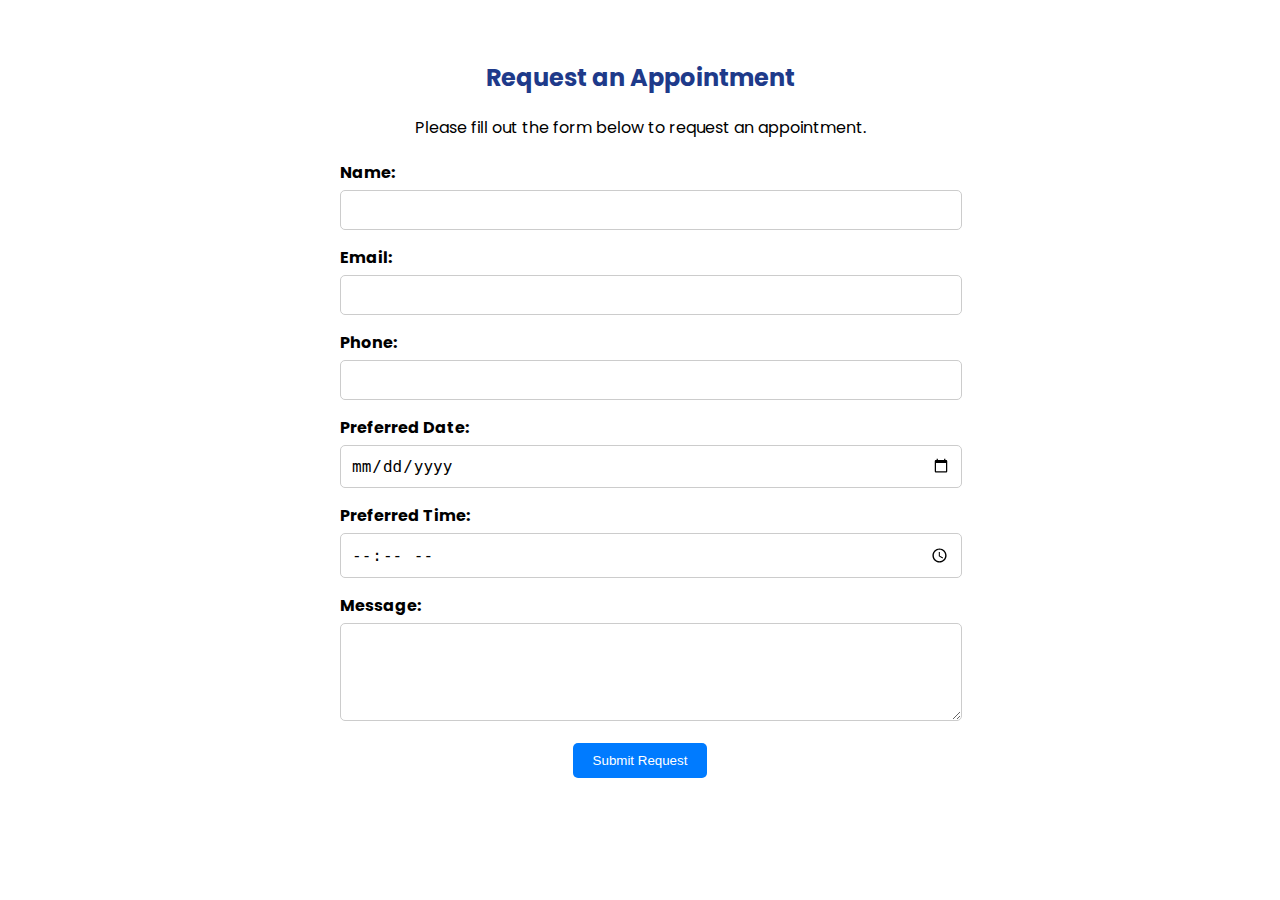
<file: appointment.html>
<!DOCTYPE html>
<html lang="en">
<head>
    <meta charset="UTF-8">
    <meta name="viewport" content="width=device-width, initial-scale=1.0">
    <title>Request an Appointment</title>
    <link rel="stylesheet" href="style.css"> <!-- Aapka CSS file link yahan daal sakte hain -->
</head>
<body>
    <!-- Appointment Request Form -->
    <section class="appointment-request">
        <h2>Request an Appointment</h2>
        <p>Please fill out the form below to request an appointment.</p>
        <form action="#" method="post">
            <div class="form-group">
                <label for="name">Name:</label>
                <input type="text" id="name" name="name" required>
            </div>
            <div class="form-group">
                <label for="email">Email:</label>
                <input type="email" id="email" name="email" required>
            </div>
            <div class="form-group">
                <label for="phone">Phone:</label>
                <input type="tel" id="phone" name="phone" required>
            </div>
            <div class="form-group">
                <label for="date">Preferred Date:</label>
                <input type="date" id="date" name="date" required>
            </div>
            <div class="form-group">
                <label for="time">Preferred Time:</label>
                <input type="time" id="time" name="time" required>
            </div>
            <div class="form-group">
                <label for="message">Message:</label>
                <textarea id="message" name="message" rows="4"></textarea>
            </div>
            <button type="submit" class="btn-appointment">Submit Request</button>
        </form>
    </section>
</body>
</html>
</file>
<file: style.css>
@import url('https://fonts.googleapis.com/css2?family=Poppins:ital,wght@0,100;0,200;0,300;0,400;0,500;0,600;0,700;0,800;0,900;1,100;1,200;1,300;1,400;1,500;1,600;1,700;1,800;1,900&display=swap');





/* !!!!!!!!!!!!!!!!!!!!!!!!!!!!!!!!!! */

body {
    font-family: 'Poppins', sans-serif;
    margin: 0;
    padding: 0;
    box-sizing: border-box;
}

/* Fixed Header */
header {
    display: flex;
    justify-content: space-between;
    align-items: center;
    background-color: #fff;
    padding: 20px 10%;
    box-shadow: 0 2px 5px rgba(0, 0, 0, 0.1);
    position: fixed; /* Makes the header fixed */
    top: 0; /* Stick to the top */
    left: 0;
    right: 0;
    z-index: 1000; /* Ensures it stays on top of other elements */
}

/* Logo Styling */
.logo {
    font-size: 24px;
    font-weight: bold;
    color: #d00000;
}

/* Navigation Menu */
nav ul {
    display: flex;
    list-style: none;
    gap: 20px;
}

nav ul li a {
    text-decoration: none;
    color: #d00000;
    font-weight: bold;
    transition: color 0.3s ease;
}

/* Hover Effect on Nav Links */
nav ul li a:hover {
    /* color: #FF5722; */
    border-bottom:2px solid #bf0603 ;
}

/* Sign-in Button */
.btn-signin {
    background-color: #FF5722;
    color: white;
    padding: 10px 20px;
    text-decoration: none;
    border-radius: 5px;
    transition: background-color 0.3s ease;
}

.btn-signin:hover {
    background-color: #e64a19;
}

/* Hero Section */
.hero {
    display: flex;
    justify-content: space-between;
    padding: 100px 10% 50px; /* Adjusted padding to compensate for the fixed header */
    background-color: #f9f9f9;
}

.hero-text {
    max-width: 50%;
}

.hero-text h1 {
    font-size: 40px;
    margin-bottom: 20px;
}

.hero-text p {
    font-size: 18px;
    margin-bottom: 20px;
    
}

.btn-contact {
    background-color: #FF5722;
    color: white;
    padding: 10px 20px;
    text-decoration: none;
    border-radius: 5px;
}

.btn-contact:hover {
    background-color: #e64a19;
}

 .hero-image img {
    width: 400px;
    border-radius: 10px;
} 

/* 
footer {
    text-align: center;
    padding: 20px;
    background-color: #333;
    color: white;
} */
/* !!!!!!!!!!!!!!!!!! */

.services {
    text-align: center;
    padding: 50px 10%;
    background-color: #f9f9f9;
}

.services h2 {
    font-size: 32px;
    margin-bottom: 10px;
}

.services p {
    font-size: 18px;
    color: #777;
    margin-bottom: 40px;
}

.service-grid {
    display: flex;
    justify-content: space-between;
    gap: 20px;
    flex-wrap: wrap;
}

.service-item {
    background-color: #f9f9f9;
    padding: 20px;
    border-radius: 8px;
    box-shadow: 0 2px 10px rgba(0, 0, 0, 0.1);
    width: 45%;
    margin-bottom: 20px;
    text-align: center;
    
}

.icon-container {
    width: 60px;
    height: 60px;
    display: flex;
    justify-content: center;
    align-items: center;
    margin: 0 auto 20px;
    border-radius: 50%;
    
}

.icon-container img {
    width: 50px;
}

.service-item h3 {
    font-size: 20px;
    margin-bottom: 10px;
}

.service-item p {
    font-size: 16px;
    color: #777;
}

/* Hover effect */
.service-item:hover {
    transform: translateY(-10px);
    box-shadow: 0 4px 20px rgba(0, 0, 0, 0.2);
}

.service-item:hover .icon-container {
    transform: rotate(360deg);
    transition: transform 0.5s ease;
}

/* !!!!!!!!!!!!!!!!!!!!!!!!!!!!!!!!!!!!!!!!!!!!!!! */

.why-choose-us {
    background-color: #00695c;
    padding: 50px 10%;
    color: white;
}

.content-wrapper {
    display: flex;
    align-items: center;
    justify-content: space-between;
    flex-wrap: wrap;
}

.image-container {
    flex: 1;
    padding-right: 20px;
}

.image-container img {
    max-width: 70%;
    /* border-radius: 50px; */
    display: block;
   
}

.text-container {
    flex: 1;
}

.text-container h2 {
    font-size: 32px;
    margin-bottom: 20px;
}

.text-container p {
    font-size: 18px;
    margin-bottom: 20px;
    color: #e0f7fa;
}

.text-container ul {
    list-style-type: none;
    padding: 0;
}

.text-container ul li {
    font-size: 18px;
    margin-bottom: 10px;
    display: flex;
    align-items: center;
}

.text-container ul li::before {
    content: "✔";
    margin-right: 10px;
    color: #ffeb3b;
    font-weight: bold;
}

/* Responsive for smaller screens */
@media (max-width: 768px) {
    .content-wrapper {
        flex-direction: column;
        text-align: center;
    }

    .image-container {
        padding-right: 0;
        margin-bottom: 20px;
    }
}
/* !!!!!!!!!!!!!!!!!!!!!!!!!!!!!!!!!!!!!!!!!!!!!!!!!!!!!!!!!!!!!!!!!!!!!!!!!!!!! */


/* Appominate Section Styles */
/* Appominate Section Styles */
.appominate {
    background-color: #f9f9f9;
    padding: 40px 20px;
    text-align: center;
}

.appominate h2 {
    color: #1e3a8a; /* Match your brand color */
}

.appominate-content {
    display: flex;
    flex-direction: column;
    align-items: center;
    margin-top: 20px;
}

.appominate-text {
    max-width: 600px;
}

.appominate-image img {
    width: 100%;
    max-width: 400px; /* Adjust based on your design */
    height: auto;
    border-radius: 8px;
}

.btn-appominate {
    background-color: #007BFF;
    color: white;
    padding: 10px 20px;
    text-decoration: none;
    border-radius: 5px;
    transition: background-color 0.3s;
}

.btn-appominate:hover {
    background-color: #0056b3;
}

/* Appointment Request Form Styles */
.appointment-request {
    background-color: #ffffff;
    padding: 40px 20px;
    text-align: center;
}

.appointment-request h2 {
    color: #1e3a8a; /* Match your brand color */
}

.appointment-request p {
    margin-bottom: 20px;
}

form {
    max-width: 600px;
    margin: 0 auto;
}

.form-group {
    margin-bottom: 15px;
    text-align: left;
}

label {
    display: block;
    margin-bottom: 5px;
    font-weight: bold;
}

input[type="text"],
input[type="email"],
input[type="tel"],
input[type="date"],
input[type="time"],
textarea {
    width: 100%;
    padding: 10px;
    border: 1px solid #ccc;
    border-radius: 5px;
    font-size: 16px;
}

textarea {
    resize: vertical; /* Allows vertical resizing only */
}

.btn-appointment {
    background-color: #007BFF;
    color: white;
    padding: 10px 20px;
    border: none;
    border-radius: 5px;
    cursor: pointer;
    transition: background-color 0.3s;
}

.btn-appointment:hover {
    background-color: #0056b3;
}

/* !!!!!!!!!!!!!!!!!!!!!!! */
/* Centering the appointment section content */
.appointment-section {
    display: flex;
    justify-content: center; /* Horizontally centers the content */
    align-items: flex-start; /* Aligns content to the top */
    min-height: 100vh; /* Takes full viewport height */
    padding-top: 50px; /* Adds space at the top to move content upward */
    text-align: center;
}

/* Button styling */
.btn-request-appointment {
    background-color: #1e3a8a;
    color: white;
    padding: 10px 20px;
    text-decoration: none;
    border-radius: 5px;
    display: inline-block;
    margin-top: 20px; /* Space above the button */
}

.btn-request-appointment:hover {
    background-color: #333333;
}






/* !!!!!!!!!!!!!!!!!!!!!!!!!!!!!!!!!!!!!!!!!!!!!!!!!!!!!!!!!!!!!!!!!! */

.best-sales {
    padding: 50px 10%;
    background-color: #f4f4f4;
    text-align: center;
}

.best-sales h2 {
    font-size: 32px;
    margin-bottom: 10px;
}

.best-sales p {
    font-size: 18px;
    color: #777;
    margin-bottom: 40px;
}

.sales-grid {
    display: grid;
    grid-template-columns: repeat(3, 1fr); /* Three columns layout */
    gap: 10px; /* Gap between the cards */
    justify-content: center;
}

.sales-item {
    background-color: white;
    padding: 20px;
    border-radius: 8px;
    box-shadow: 0 2px 10px rgba(0, 0, 0, 0.1);
    text-align: center;
    transition: transform 0.3s ease, box-shadow 0.3s ease;
}

.sales-item img {
    width: 100%;
    border-radius: 8px;
    margin-bottom: 20px;
}

.sales-item h3 {
    font-size: 22px;
    margin-bottom: 10px;
}

.sales-item p {
    font-size: 16px;
    color: #555;
    margin-bottom: 20px;
}

.price {
    font-size: 20px;
    color: #28a745;
    font-weight: bold;
    margin-bottom: 10px;
}

.old-price {
    font-size: 16px;
    color: #777;
    text-decoration: line-through;
    margin-left: 10px;
}

.sales-item button {
    padding: 10px 20px;
    background-color: #ff5722;
    color: white;
    border: none;
    border-radius: 5px;
    cursor: pointer;
    font-size: 16px;
    transition: background-color 0.3s ease;
}

.sales-item button:hover {
    background-color: #e64a19;
}

/* Hover effect */
.sales-item:hover {
    transform: translateY(-5px);
    box-shadow: 0 4px 20px rgba(0, 0, 0, 0.2);
}

/* Responsive for smaller screens */
@media (max-width: 768px) {
    .sales-grid {
        grid-template-columns: 1fr; /* Stack the items in a single column for mobile */
    }
    .sales-item {
        width: 100%; /* Full width for each card on small screens */
        margin-bottom: 20px;
    }
}
/* ?----------------------------  review coustomer---------------------------------------------------------------------- */

/* Customer Reviews Section */

/* Customer Reviews Section */
.customer-reviews {
    padding: 30px 5%; /* Reduced padding for more compact section */
    background-color: #f4f4f4;
    text-align: center;
}

.customer-reviews h2 {
    font-size: 28px; /* Slightly smaller title */
    margin-bottom: 15px;
    color: #333;
}

.customer-reviews p {
    font-size: 16px; /* Slightly smaller paragraph */
    color: #777;
    margin-bottom: 30px;
}

/* Reviews Grid */
.reviews-grid {
    display: flex;
    justify-content: space-between;
    gap: 15px; /* Reduced gap between items */
    flex-wrap: wrap;
}

/* Review Item */
.review-item {
    background-color: white;
    padding: 15px; /* Reduced padding */
    border-radius: 8px;
    box-shadow: 0 2px 8px rgba(0, 0, 0, 0.1);
    width: 30%; /* Smaller width for more compact look */
    text-align: center;
    transition: transform 0.3s ease, box-shadow 0.3s ease;
}

.review-item img {
    width: 60px; /* Smaller image */
    height: 60px;
    border-radius: 50%;
    margin-bottom: 10px;
}

.review-item h3 {
    font-size: 18px; /* Slightly smaller heading */
    color: #333;
    margin-bottom: 10px;
}

.review-item p {
    font-size: 14px; /* Smaller font for text */
    color: #555;
    margin-bottom: 10px;
}

.rating {
    color: #ff5722;
    font-size: 18px; /* Slightly smaller stars */
}

/* Hover effect */
.review-item:hover {
    transform: translateY(-3px);
    box-shadow: 0 4px 12px rgba(0, 0, 0, 0.2);
}

/* Responsive for smaller screens */
@media (max-width: 768px) {
    .review-item {
        width: 100%; /* Full width on mobile */
        margin-bottom: 20px;
    }
}







/* ?--------------------------------------review costomer-------------------------------------------------------- */
/* !  -----------------------------   footer */

/* Footer Base Styles - Reduced Height */
footer {
    background-color: #161a1d;
    color: white;
    padding: 5px 5%; /* Reduced padding */
    text-align: center;
    display: flex;
    flex-direction: column;
    align-items: center;
    gap: 10px; /* Reduced gap between sections */
}

footer p {
    margin-bottom: 10px; /* Reduced margin */
    font-size: 14px; /* Smaller font size */
    color: #bbb;
}

/* Footer Navigation */
footer nav ul {
    list-style: none;
    display: flex;
    justify-content: center;
    gap: 15px; /* Reduced gap between links */
    padding: 0;
    margin-bottom: 15px; /* Reduced margin */
}

footer nav ul li a {
    color: white;
    text-decoration: none;
    font-weight: bold;
    font-size: 14px; /* Smaller font size */
    
}

footer nav ul li a:hover {
    color: #bf0603;
    border-bottom:2px solid #bf0603 ;
    
}

/* Social Media */
footer .social-media a {
    color: white;
    margin: 0 8px; /* Reduced margin between icons */
    font-size: 18px; /* Slightly smaller icon size */
    text-decoration: none;
    
}

footer .social-media a:hover {
    color: #ff5722;
    border-bottom:2px solid #bf0603 ;
}

/* Contact Information */
footer .contact-info {
    margin-bottom: 10px; /* Reduced margin */
    font-size: 14px; /* Smaller font size */
}

footer .contact-info a {
    color: white;
    text-decoration: none;
    transition: color 0.3s ease;
}

footer .contact-info a:hover {
    color: #ff5722;
    border-bottom:2px solid #bf0603 ;
}

/* Newsletter Subscription */
footer .newsletter h3 {
    font-size: 18px; /* Smaller font size */
    margin-bottom: 10px; /* Reduced margin */
}

footer .newsletter p {
    font-size: 14px; /* Smaller font size */
    color: #bbb;
    margin-bottom: 10px; /* Reduced margin */
}

footer .newsletter form {
    display: flex;
    justify-content: center;
    gap: 5px; /* Reduced gap */
}

footer .newsletter input[type="email"] {
    padding: 8px; /* Reduced padding */
    font-size: 14px; /* Smaller font size */
    border-radius: 5px;
    border: none;
    width: 250px; /* Reduced width */
}

footer .newsletter button {
    padding: 8px 15px; /* Reduced padding */
    background-color: #ff5722;
    color: white;
    border: none;
    border-radius: 5px;
    cursor: pointer;
    font-size: 14px; /* Smaller font size */
    transition: background-color 0.3s ease;
}

footer .newsletter button:hover {
    background-color:  #bf0603 ;;
}

/* Extra Links */
footer .extra-links {
    margin-bottom: 10px; /* Reduced margin */
}

footer .extra-links a {
    color: white;
    text-decoration: none;
    font-size: 13px; /* Smaller font size */
    margin: 0 8px; /* Reduced margin */
}

footer .extra-links a:hover {
    color: #ff5722;
    border-bottom:2px solid #bf0603 ;
}

/* Back-to-Top Button */
/* Back-to-Top Button */
footer .back-to-top {
    margin-top: 10px; /* Reduced margin */
    text-align: left; /* Align the button content to the left */
}

footer .back-to-top a {
    color: #ff5722;
    font-weight: bold;
    text-decoration: none;
    font-size: 14px; /* Smaller font size */
    display: flex; /* To align text and image horizontally */
    align-items: center; /* Vertically center the image and text */
}

footer .back-to-top a img.icon {
    margin-left: 5px; /* Space between the text and the image */
    width: 50px; /* Adjust the size of the image icon */
    height: 50px; /* Maintain aspect ratio */
}

footer .back-to-top a:hover {
    color: white;
}


/* Responsive Styles */

  @media (max-width: 768px) {
    footer nav ul {
        flex-direction: column;
        gap: 10px;
    }

    footer .newsletter form {
        flex-direction: column;
    }

    footer .newsletter input[type="email"] {
        width: 100%;
    }

    footer .social-media a {
        font-size: 16px; 
    }
}
</file>
